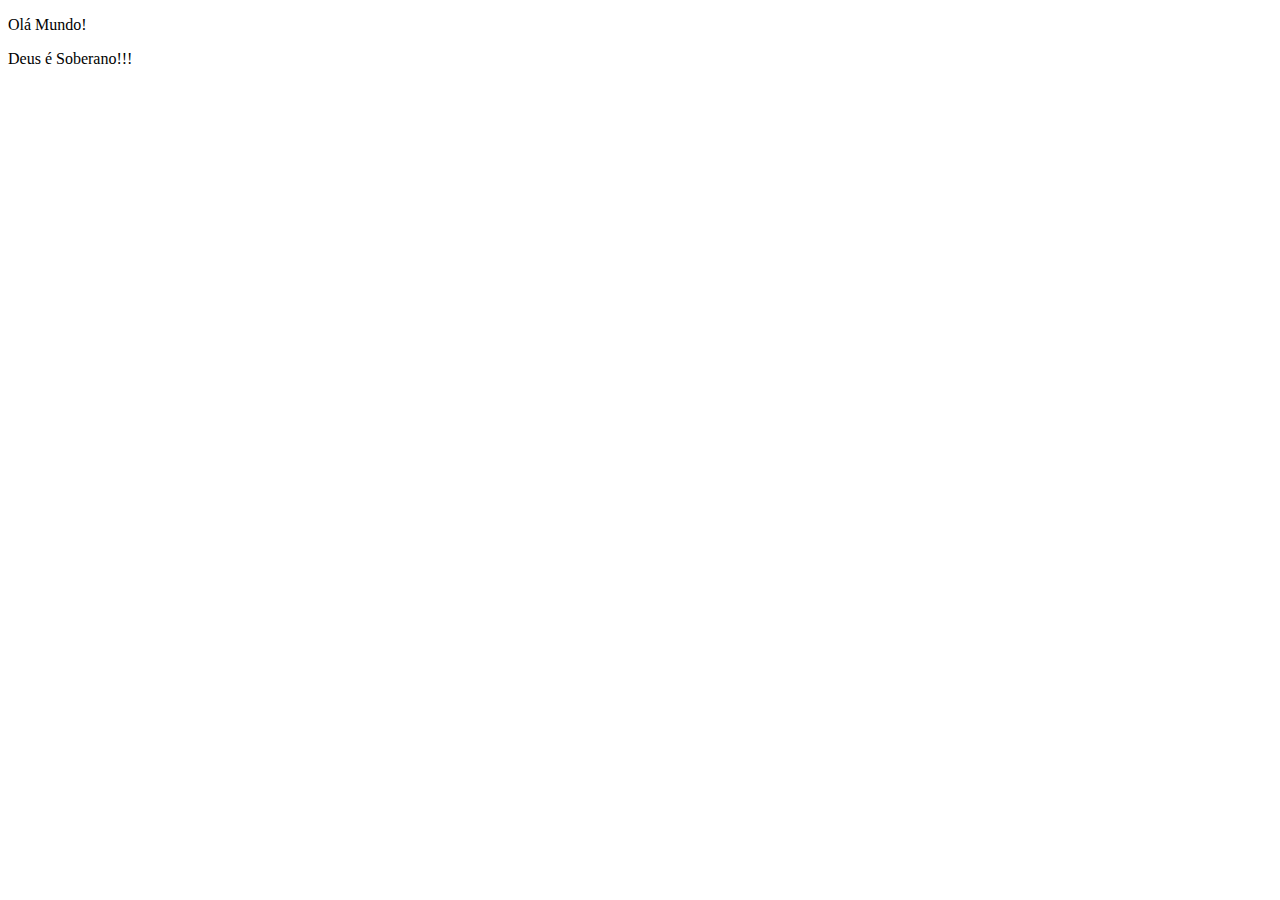
<file: codigos_simples/index.html>
<!DOCTYPE html>
<html lang="en">
<head>
    <meta charset="UTF-8">
    <meta http-equiv="X-UA-Compatible" content="IE=edge">
    <meta name="viewport" content="width=device-width, initial-scale=1.0">
    <title>Primeiro programa Js</title>
</head>
<body>
    <p>
        Olá Mundo!        
    </p>
    <p>
        Deus é Soberano!!!
    </p>
    <script src="classe.js"></script>
</body>
</html>
</file>
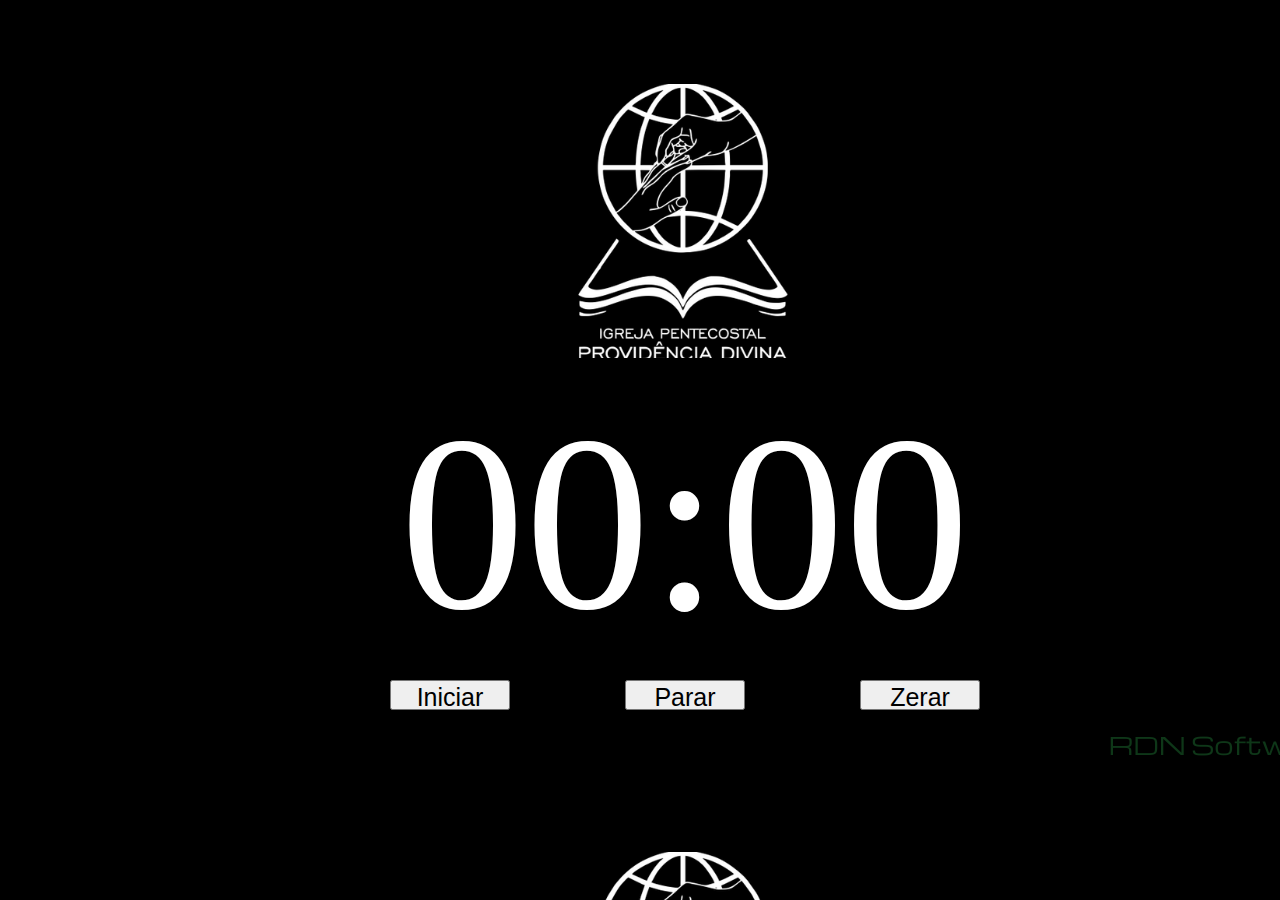
<file: cronometro_IPPD/index.html>
<!DOCTYPE html>
<html lang="en">
<head>
    <meta charset="UTF-8">
    <meta http-equiv="X-UA-Compatible" content="IE=edge">
    <meta name="viewport" content="width=device-width, initial-scale=1.0">
    <title>Cronometro Produção</title>
    <link rel="stylesheet" href="main.css">
</head>
<body>
<div>
    <p title="cronometro" id="cronometro">
        <span id="cronometro2" >00:00</span>
    </p>
    <button onclick="iniciarCronometro()" id="btn-ini">Iniciar</button>
    <button onclick="pararCronometro()"id = "btn-parar">Parar</button>
    <button onclick="zerarCronometro()" id="btn-zerar">Zerar</button>
</div>
<script src="cronometro.js"></script>
</body>

</html>
</file>
<file: cronometro_IPPD/main.css>
body{
    background-image: url("imagem_fundo.png");

}

#cronometro{
    color: white;
    position: absolute;
    left: 150px;
    top: 130px;
    font-size: 250px;
}
#btn-ini{
    position: absolute;
    left: 390px;
    top: 680px;
    width: 120px;
    height: 30px;
    font-size: 25px;
    font-family: 'Franklin Gothic Medium', 'Arial Narrow', Arial, sans-serif;
}
#btn-parar{
    position: absolute;
    left: 625px;
    top: 680px;
    width: 120px;
    height: 30px;
    font-size: 25px;
    font-family: 'Franklin Gothic Medium', 'Arial Narrow', Arial, sans-serif;    


}
#btn-zerar{
    position: absolute;
    left: 860px;
    top: 680px;
    width: 120px;
    height: 30px;
    font-size: 25px;
    font-family: 'Franklin Gothic Medium', 'Arial Narrow', Arial, sans-serif; 
}
#cronometro2{
    position: relative;
    left: 250px;
}
</file>
